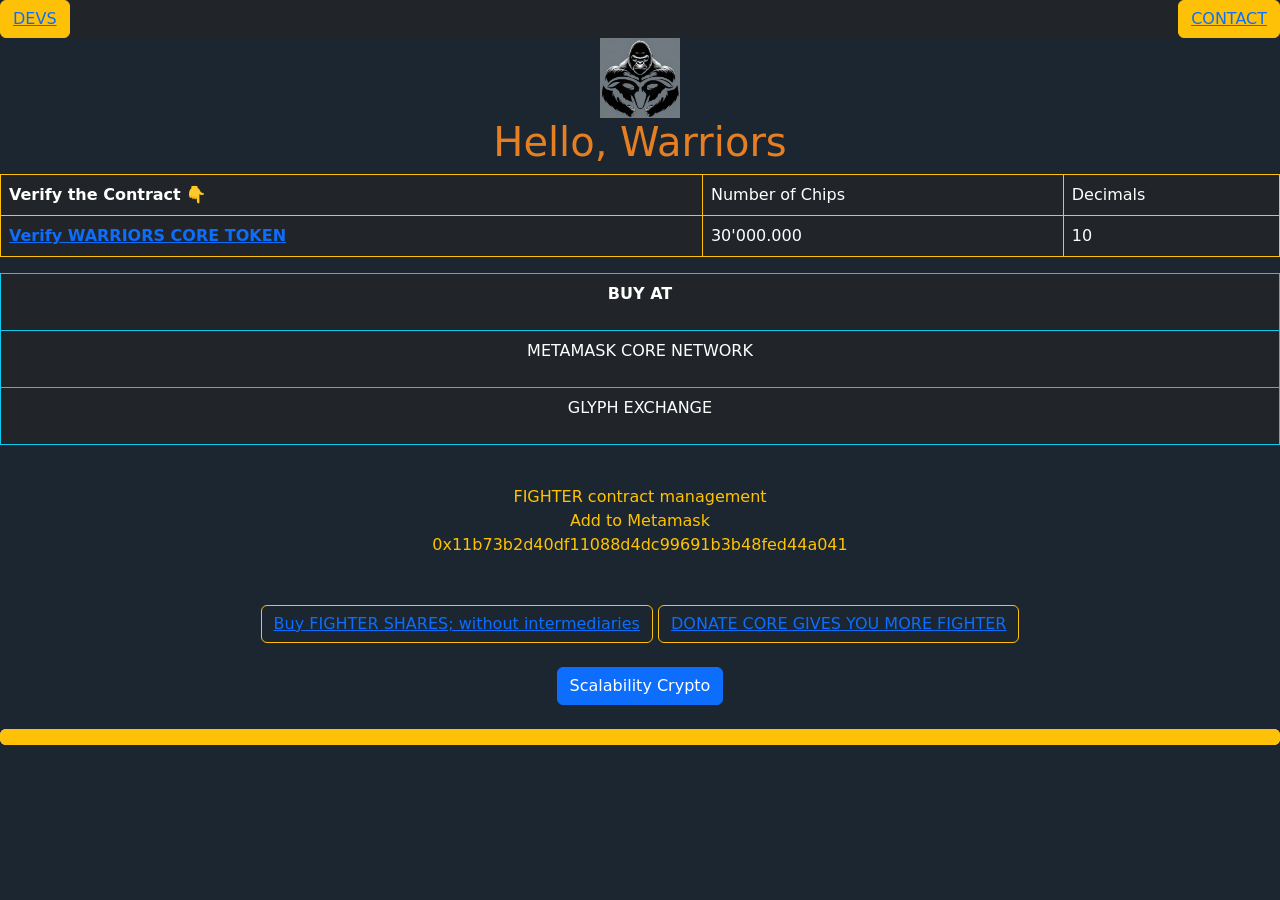
<file: index.html>
<!doctype html>
<html lang="en">
  <head>
    <meta charset="utf-8">
    <meta name="viewport" content="width=device-width, initial-scale=1">
    <title>warriors core</title>
    <link href="https://cdn.jsdelivr.net/npm/bootstrap@5.3.3/dist/css/bootstrap.min.css" rel="stylesheet" integrity="sha384-QWTKZyjpPEjISv5WaRU9OFeRpok6YctnYmDr5pNlyT2bRjXh0JMhjY6hW+ALEwIH" crossorigin="anonymous">
    <link rel="stylesheet" href="css/popu.scss">
    <style>
body {
background-color: #1b2631
}
</style>
  </head>
  <body>

<div class="bg-dark clearfix">
   <button type="button" class="btn btn-warning  float-start"><a href="contact.html">DEVS</a></button>
   <button type="button" class="btn btn-warning  float-end"><a href="contact.html">CONTACT</a></button>
 </div>
    
    <div align="center">
      <img src="fighter1.jpg" alt="" width="80" height="80" />
      <br/>
    <font color="#e67e22"><h1>Hello, Warriors</h1>
      <table class="table table-bordered border-warning table-dark">
       
        <tbody>
      <tr>
      <th scope="row">Verify the Contract 👇</th>
      <td colspan="2">Number of Chips</td>
      <td>Decimals</td>
    </tr>
    <tr>
      <th scope="row"><a href="https://scan.coredao.org/token/0x11b73b2d40df11088d4dc99691b3b48fed44a041">Verify WARRIORS CORE TOKEN</a></th>
      <td colspan="2">30'000.000</td>
      <td>10</td>
    </tr>
        </tbody>        
</table>

<table class="table table-bordered border-info table-dark">
  <thead>
    <tr>
      <th scope="col"><p align="center">BUY AT</p></th>
    </tr>
  </thead>
  <tbody>
    <tr>
      <td colspan="2"><p align="center">METAMASK CORE NETWORK</p></td> 
    </tr>
    <tr>
      <td colspan="2"><p align="center">GLYPH EXCHANGE</p></td>
    </tr>
  </tbody>
</table>
<br/>
      <div align="center">
       <font color="#FFC300">FIGHTER contract management<br/>
       Add to Metamask<br/>
       0x11b73b2d40df11088d4dc99691b3b48fed44a041
       </font>
      </div>
      
    </font>
      <br/>
      <br/>
      <div align="center">
      <button type="button" class="btn btn-outline-warning"><a href="faucet.html">Buy FIGHTER SHARES; without intermediaries</a></button>
      <button type="button" class="btn btn-outline-warning"><a href="donate.html">DONATE CORE GIVES YOU MORE FIGHTER</a></button>
      </div>
      
    </div>
    <br/>
    <div align="center">
<button class="btn btn-primary" type="button" data-bs-toggle="offcanvas" data-bs-target="#staticBackdrop" aria-controls="staticBackdrop">
  Scalability Crypto
</button>

<div class="offcanvas offcanvas-start" data-bs-backdrop="static" tabindex="-1" id="staticBackdrop" aria-labelledby="staticBackdropLabel">
  <div class="offcanvas-header">
    <h2 class="offcanvas-title" id="staticBackdropLabel">FIGHTER</h2>
    <button type="button" class="btn-close" data-bs-dismiss="offcanvas" aria-label="Close"></button>
  </div>
  <div class="offcanvas-body bg-black border-warning">
    <div>
      <font color="#e67e22">
      FIGHTER aims to support its partners. 
      Increase the value and accumulate Core.
      Scale the price of both CORE and FIGHTER to historic values, never seen before.<br/>
      We recommend you HOLD at least 1 million Fighter for at least 3 years to achieve big goals.
        <br/>
        <br/>
        <div align="center">
      <font color="#FFC300"><h2>DONATE</h2></font><br/>
          BTC👇<br/><br/>
          bc1q4dkdm4pprthk4l4a7xf2xjrxzp92ewmdqsjwet<br/><br/>
          ETH / BNB SMART CHAIN / CORE👇<br/><br/>
          0x880029c50b11f0997f219523bcDbc1F30e26da51
          <br/><br/>
          If you are a donor of 1 Bitcoin.<br/>
          You receive 0.2 btc every month in gratitude.<br/>
          For 5 years
        </div>
      </font>
    </div>
  </div>
</div>
    </div> 
  <br/>
  <div class="progress" role="progressbar" aria-label="Warning example" aria-valuenow="75" aria-valuemin="0" aria-valuemax="100">
  <div class="progress-bar bg-warning" style="width: 100%"></div>
</div>
    
    <script src="https://cdn.jsdelivr.net/npm/bootstrap@5.3.3/dist/js/bootstrap.bundle.min.js" integrity="sha384-YvpcrYf0tY3lHB60NNkmXc5s9fDVZLESaAA55NDzOxhy9GkcIdslK1eN7N6jIeHz" crossorigin="anonymous"></script>
  </body>
</html>
</file>
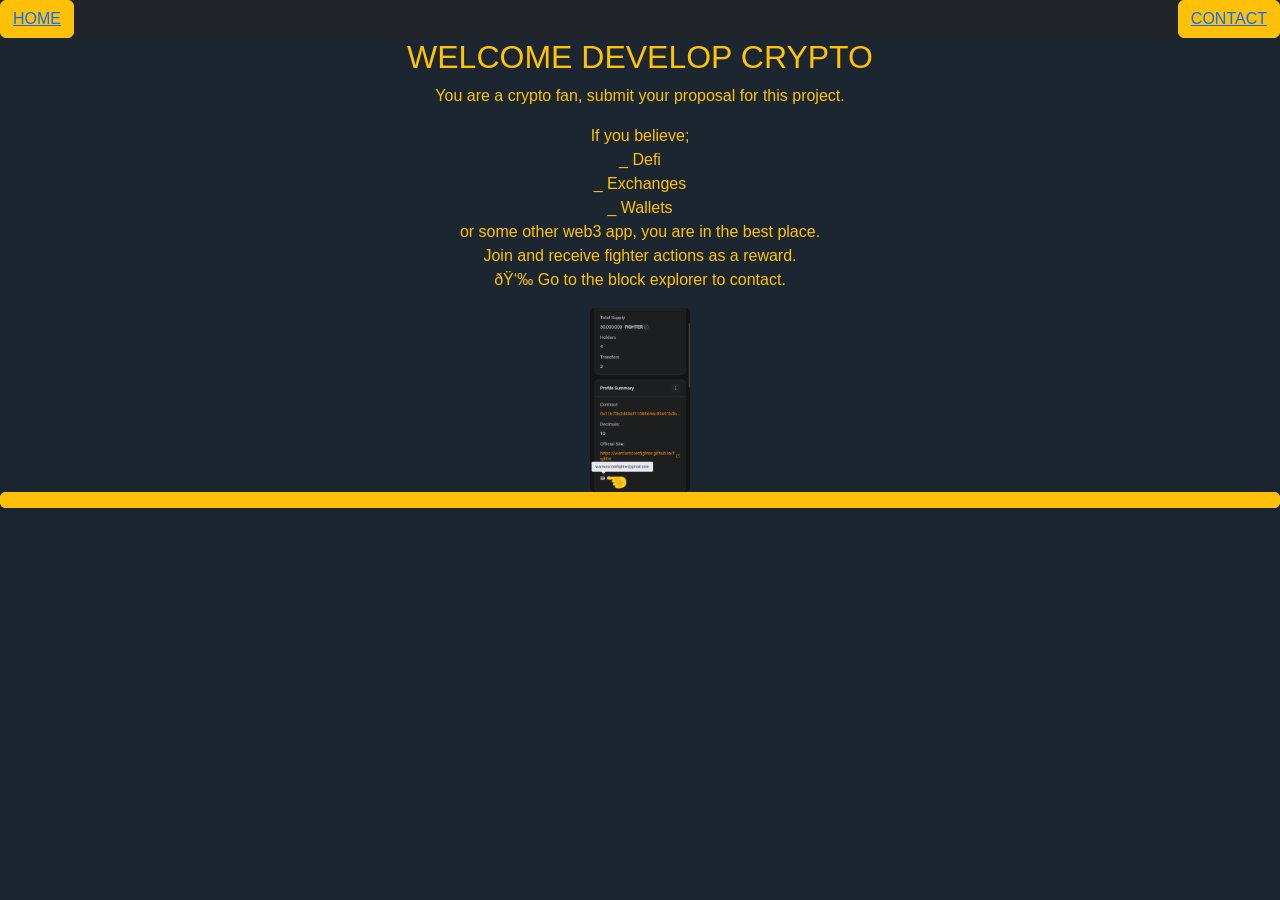
<file: contact.html>
<!DOCTYPE html>
<html>
<head>
<meta name="viewport" content="width=device-width, initial-scale=1">
<link href="https://cdn.jsdelivr.net/npm/bootstrap@5.3.3/dist/css/bootstrap.min.css" rel="stylesheet" integrity="sha384-QWTKZyjpPEjISv5WaRU9OFeRpok6YctnYmDr5pNlyT2bRjXh0JMhjY6hW+ALEwIH" crossorigin="anonymous">
  
  <style>
body {font-family: Arial, Helvetica, sans-serif;}

#myImg {
  border-radius: 5px;
  cursor: pointer;
  transition: 0.3s;
}

#myImg:hover {opacity: 0.7;}

/* The Modal (background) */
.modal {
  display: none; /* Hidden by default */
  position: fixed; /* Stay in place */
  z-index: 1; /* Sit on top */
  padding-top: 100px; /* Location of the box */
  left: 0;
  top: 0;
  width: 100%; /* Full width */
  height: 100%; /* Full height */
  overflow: auto; /* Enable scroll if needed */
  background-color: rgb(0,0,0); /* Fallback color */
  background-color: rgba(0,0,0,0.9); /* Black w/ opacity */
}

/* Modal Content (image) */
.modal-content {
  margin: auto;
  display: block;
  width: 80%;
  max-width: 700px;
}

/* Caption of Modal Image */
#caption {
  margin: auto;
  display: block;
  width: 80%;
  max-width: 700px;
  text-align: center;
  color: #ccc;
  padding: 10px 0;
  height: 150px;
}

/* Add Animation */
.modal-content, #caption {  
  -webkit-animation-name: zoom;
  -webkit-animation-duration: 0.6s;
  animation-name: zoom;
  animation-duration: 0.6s;
}

@-webkit-keyframes zoom {
  from {-webkit-transform:scale(0)} 
  to {-webkit-transform:scale(1)}
}

@keyframes zoom {
  from {transform:scale(0)} 
  to {transform:scale(1)}
}

/* The Close Button */
.close {
  position: absolute;
  top: 15px;
  right: 35px;
  color: #f1f1f1;
  font-size: 40px;
  font-weight: bold;
  transition: 0.3s;
}

.close:hover,
.close:focus {
  color: #bbb;
  text-decoration: none;
  cursor: pointer;
}

/* 100% Image Width on Smaller Screens */
@media only screen and (max-width: 700px){
  .modal-content {
    width: 100%;
  }
}
</style>

<style>
body {
background-color: #1b2631
}
</style>
  
</head>
<body>
  
  <div class="bg-dark clearfix">
   <button type="button" class="btn btn-warning  float-start"><a href="index.html">HOME</a></button>
   <button type="button" class="btn btn-warning  float-end"><a href="https://scan.coredao.org/token/0x11b73b2d40df11088d4dc99691b3b48fed44a041">CONTACT</a></button>
 </div>

  <div align="center">
      
      </div>
  
<div align="center">
  
<font color="#FFC300">
 <h2>WELCOME DEVELOP CRYPTO</h2>
<p>You are a crypto fan, submit your proposal for this project.</p>
<p>If you believe;<br/>
  _ Defi <br/>
  _ Exchanges <br/>
  _ Wallets <br/>
  or some other web3 app, you are in the best place.<br/>
  Join and receive fighter actions as a reward. <br/>
 👉 Go to the block explorer to contact.
</p>
</font>
  
<img id="myImg" src="images/fighter.jpg" alt="Snow" style="width:50%;max-width:100px">

<!-- The Modal -->
<div id="myModal" class="modal">
  <span class="close">&times;</span>
  <img class="modal-content" id="img01">
  <div id="caption"></div>
</div>
  
</div>
  
<script>
// Get the modal
var modal = document.getElementById("myModal");

// Get the image and insert it inside the modal - use its "alt" text as a caption
var img = document.getElementById("myImg");
var modalImg = document.getElementById("img01");
var captionText = document.getElementById("caption");
img.onclick = function(){
  modal.style.display = "block";
  modalImg.src = this.src;
  captionText.innerHTML = this.alt;
}

// Get the <span> element that closes the modal
var span = document.getElementsByClassName("close")[0];

// When the user clicks on <span> (x), close the modal
span.onclick = function() { 
  modal.style.display = "none";
}
</script>
  
<div class="progress" role="progressbar" aria-label="Warning example" aria-valuenow="75" aria-valuemin="0" aria-valuemax="100">
<div class="progress-bar bg-warning" style="width: 100%"></div>
  
<script src="https://cdn.jsdelivr.net/npm/bootstrap@5.3.3/dist/js/bootstrap.bundle.min.js" integrity="sha384-YvpcrYf0tY3lHB60NNkmXc5s9fDVZLESaAA55NDzOxhy9GkcIdslK1eN7N6jIeHz" crossorigin="anonymous"></script>
  
</body>
</html>
</file>
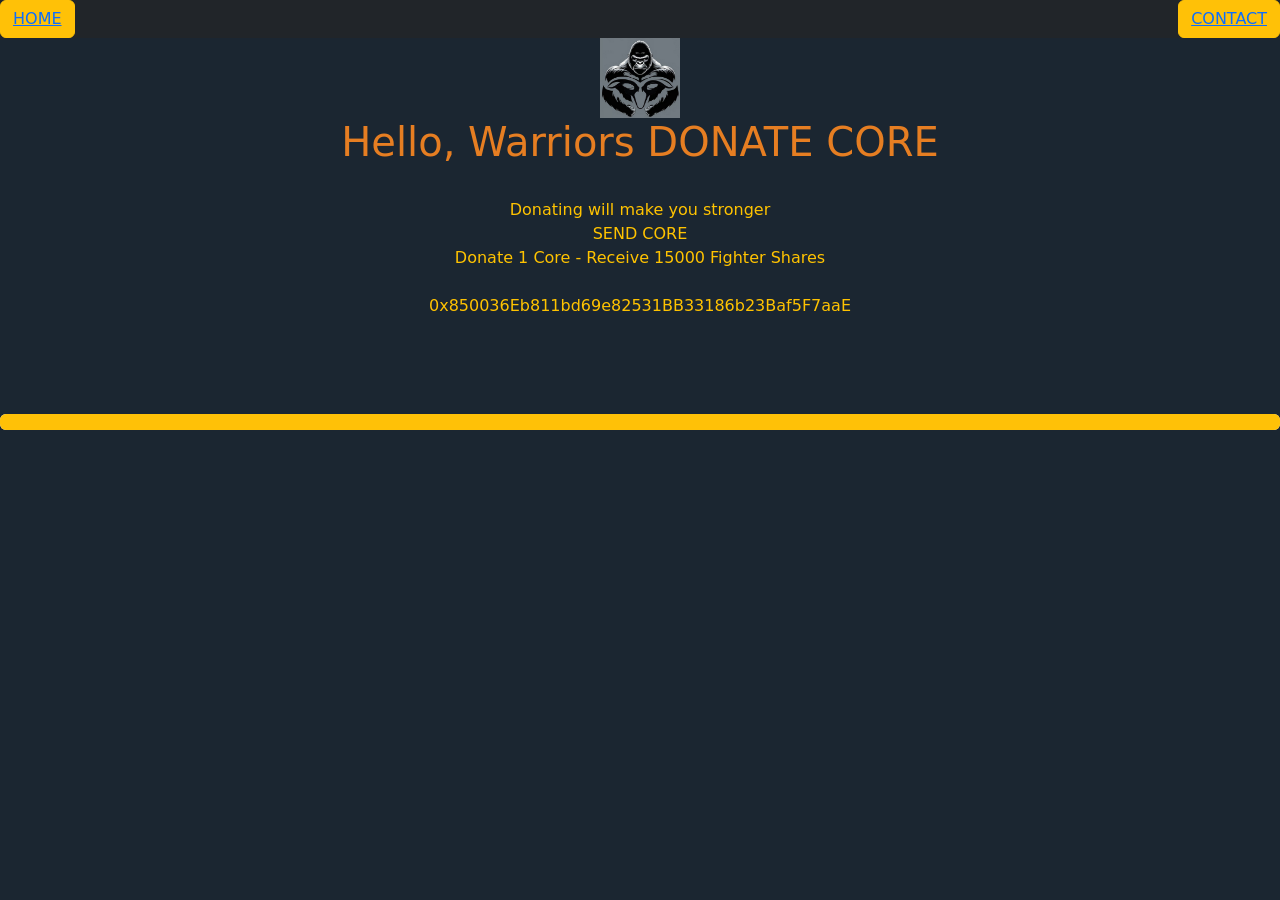
<file: donate.html>
<!doctype html>
<html lang="en">
  <head>
    <meta charset="utf-8">
    <meta name="viewport" content="width=device-width, initial-scale=1">
    <title>warriors core</title>
    <link href="https://cdn.jsdelivr.net/npm/bootstrap@5.3.3/dist/css/bootstrap.min.css" rel="stylesheet" integrity="sha384-QWTKZyjpPEjISv5WaRU9OFeRpok6YctnYmDr5pNlyT2bRjXh0JMhjY6hW+ALEwIH" crossorigin="anonymous">
    <link rel="stylesheet" href="css/popu.scss">
    <style>
body {
background-color: #1b2631
}
</style>
  </head>
  <body>

<div class="bg-dark clearfix">
   <button type="button" class="btn btn-warning  float-start"><a href="index.html">HOME</a></button>
   <button type="button" class="btn btn-warning  float-end"><a href="contact.html">CONTACT</a></button>
 </div>
    
    <div align="center">
      <img src="fighter1.jpg" alt="" width="80" height="80" />
      <br/>
    <font color="#e67e22"><h1>Hello, Warriors DONATE CORE</h1>

      <br/>
      <div align="center">
       <font color="#FFC300">Donating will make you stronger<br/>
       SEND CORE <br/>
         Donate 1 Core - Receive 15000 Fighter Shares
         <br/>
         <br/>
       0x850036Eb811bd69e82531BB33186b23Baf5F7aaE
       </font>
      </div>
      
    </font>
      <br/>
      <br/>
      <div align="center">
      
      </div>
      
    </div>
    <br/>
    
  <br/>
  <div class="progress" role="progressbar" aria-label="Warning example" aria-valuenow="75" aria-valuemin="0" aria-valuemax="100">
  <div class="progress-bar bg-warning" style="width: 100%"></div>
</div>
    
    <script src="https://cdn.jsdelivr.net/npm/bootstrap@5.3.3/dist/js/bootstrap.bundle.min.js" integrity="sha384-YvpcrYf0tY3lHB60NNkmXc5s9fDVZLESaAA55NDzOxhy9GkcIdslK1eN7N6jIeHz" crossorigin="anonymous"></script>
  </body>
</html>
</file>
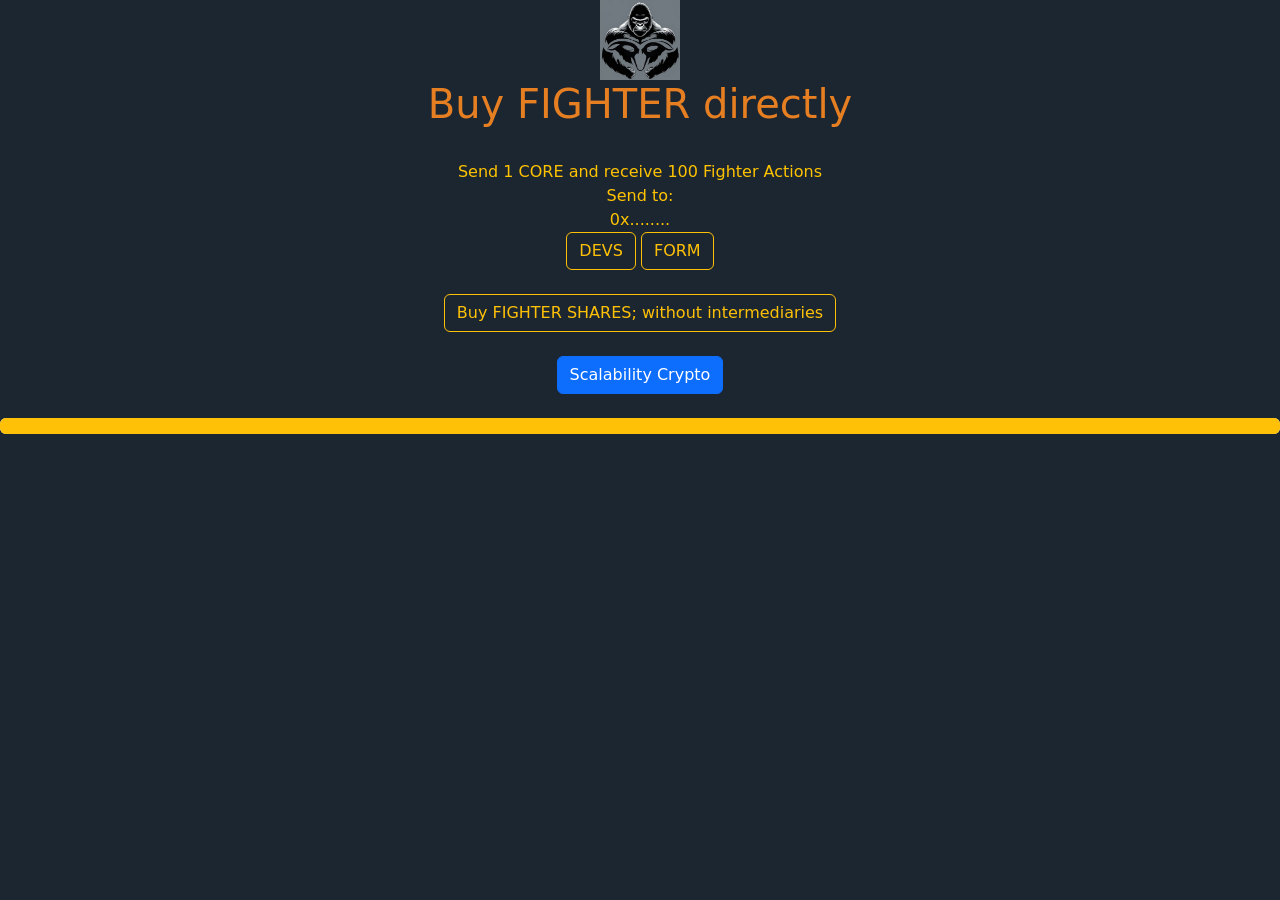
<file: Faucet.html>
<!doctype html>
<html lang="en">
  <head>
    <meta charset="utf-8">
    <meta name="viewport" content="width=device-width, initial-scale=1">
    <title>warriors core faucet</title>
    <link href="https://cdn.jsdelivr.net/npm/bootstrap@5.3.3/dist/css/bootstrap.min.css" rel="stylesheet" integrity="sha384-QWTKZyjpPEjISv5WaRU9OFeRpok6YctnYmDr5pNlyT2bRjXh0JMhjY6hW+ALEwIH" crossorigin="anonymous">
    <link rel="stylesheet" href="css/popu.scss">
    <style>
body {
background-color: #1b2631
}
</style>
  </head>
  <body>
    <div align="center">
      <img src="fighter1.jpg" alt="" width="80" height="80" />
      <br/>
    <font color="#e67e22"><h1>Buy FIGHTER directly</h1>
      
<br/>
      <div align="center">
       <font color="#FFC300">Send 1 CORE and receive 100 Fighter Actions <br/>
         Send to:<br/>
       0x........
       </font>
      </div>
      
    </font>

      <button type="button" class="btn btn-outline-warning">DEVS</button>
      <button type="button" class="btn btn-outline-warning">FORM</button>
      <br/><br/>
      <div align="center">
      <button type="button" class="btn btn-outline-warning">Buy FIGHTER SHARES; without intermediaries</button>
      </div>
      
    </div>
    <br/>
    <div align="center">
<button class="btn btn-primary" type="button" data-bs-toggle="offcanvas" data-bs-target="#staticBackdrop" aria-controls="staticBackdrop">
  Scalability Crypto
</button>

<div class="offcanvas offcanvas-start" data-bs-backdrop="static" tabindex="-1" id="staticBackdrop" aria-labelledby="staticBackdropLabel">
  <div class="offcanvas-header">
    <h2 class="offcanvas-title" id="staticBackdropLabel">FIGHTER</h2>
    <button type="button" class="btn-close" data-bs-dismiss="offcanvas" aria-label="Close"></button>
  </div>
  <div class="offcanvas-body bg-black border-warning">
    <div>
      <font color="#e67e22">
      FIGHTER aims to support its partners. 
      Increase the value and accumulate Core.
      Scale the price of both CORE and FIGHTER to historic values, never seen before.<br/>
      We recommend you HOLD at least 1 million Fighter for at least 3 years to achieve big goals.
        <br/>
        <br/>
        <div align="center">
      <font color="#FFC300"><h2>DONATE</h2></font><br/>
          BTC👇<br/><br/>
          bc1q4dkdm4pprthk4l4a7xf2xjrxzp92ewmdqsjwet<br/><br/>
          ETH / BNB SMART CHAIN / CORE👇<br/><br/>
          0x880029c50b11f0997f219523bcDbc1F30e26da51
          <br/><br/>
          If you are a donor of 1 Bitcoin.<br/>
          You receive 0.2 btc every month in gratitude.<br/>
          For 5 years
        </div>
      </font>
    </div>
  </div>
</div>
    </div> 
  <br/>
  <div class="progress" role="progressbar" aria-label="Warning example" aria-valuenow="75" aria-valuemin="0" aria-valuemax="100">
  <div class="progress-bar bg-warning" style="width: 100%"></div>
</div>
    
    <script src="https://cdn.jsdelivr.net/npm/bootstrap@5.3.3/dist/js/bootstrap.bundle.min.js" integrity="sha384-YvpcrYf0tY3lHB60NNkmXc5s9fDVZLESaAA55NDzOxhy9GkcIdslK1eN7N6jIeHz" crossorigin="anonymous"></script>
  </body>
</html>
</file>
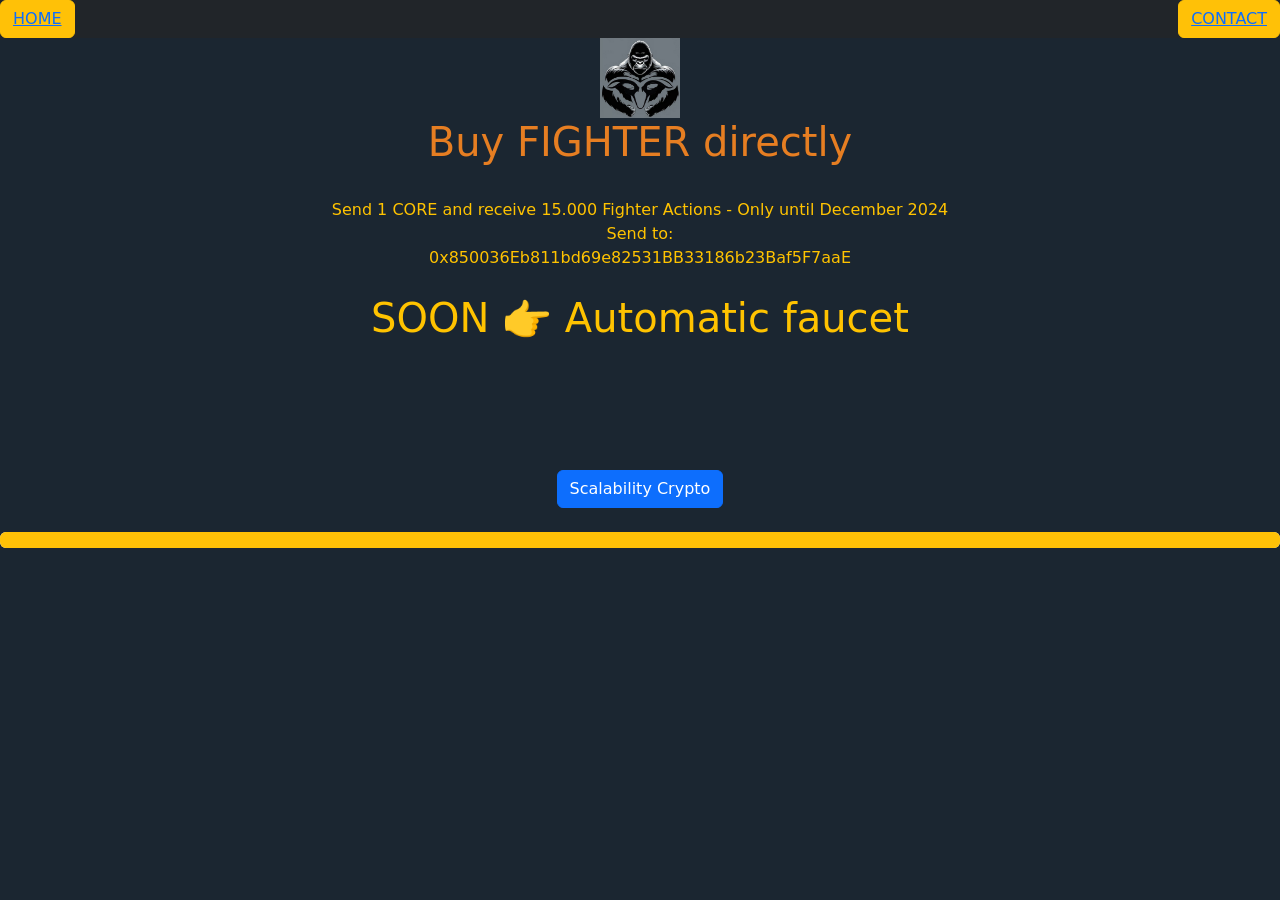
<file: faucet.html>
<!doctype html>
<html lang="en">
  <head>
    <meta charset="utf-8">
    <meta name="viewport" content="width=device-width, initial-scale=1">
    <title>warriors core faucet</title>
    <link href="https://cdn.jsdelivr.net/npm/bootstrap@5.3.3/dist/css/bootstrap.min.css" rel="stylesheet" integrity="sha384-QWTKZyjpPEjISv5WaRU9OFeRpok6YctnYmDr5pNlyT2bRjXh0JMhjY6hW+ALEwIH" crossorigin="anonymous">
    <link rel="stylesheet" href="css/popu.scss">
    <style>
body {
background-color: #1b2631
}
</style>
  </head>
  <body>

  <div class="bg-dark clearfix">
   <button type="button" class="btn btn-warning  float-start"><a href="index.html">HOME</a></button>
   <button type="button" class="btn btn-warning  float-end"><a href="contact.html">CONTACT</a></button>
 </div>
    
    <div align="center">
      <img src="fighter1.jpg" alt="" width="80" height="80" />
      <br/>
    <font color="#e67e22"><h1>Buy FIGHTER directly</h1>
      
      <br/>
      <div align="center">
       <font color="#FFC300">Send 1 CORE and receive 15.000 Fighter Actions - Only until December 2024 <br/>
         Send to:<br/>
       0x850036Eb811bd69e82531BB33186b23Baf5F7aaE
         <br/>
         <br/>
         <h1>SOON 👉 Automatic faucet</h1>
       </font>
      </div>
      </font>
      <br/>
      <br/>
      <div align="center">
     </div>
      <br/>
      <br/>
      <div align="center">
      
      </div>
      
    </div>
    <br/>
    <div align="center">
<button class="btn btn-primary" type="button" data-bs-toggle="offcanvas" data-bs-target="#staticBackdrop" aria-controls="staticBackdrop">
  Scalability Crypto
</button>

<div class="offcanvas offcanvas-start" data-bs-backdrop="static" tabindex="-1" id="staticBackdrop" aria-labelledby="staticBackdropLabel">
  <div class="offcanvas-header">
    <h2 class="offcanvas-title" id="staticBackdropLabel">FIGHTER</h2>
    <button type="button" class="btn-close" data-bs-dismiss="offcanvas" aria-label="Close"></button>
  </div>
  <div class="offcanvas-body bg-black border-warning">
    <div>
      <font color="#e67e22">
      FIGHTER aims to support its partners. 
      Increase the value and accumulate Core.
      Scale the price of both CORE and FIGHTER to historic values, never seen before.<br/>
      We recommend you HOLD at least 1 million Fighter for at least 3 years to achieve big goals.
        <br/>
        <br/>
        <div align="center">
      <font color="#FFC300"><h2>DONATE</h2></font><br/>
          BTC👇<br/><br/>
          bc1q4dkdm4pprthk4l4a7xf2xjrxzp92ewmdqsjwet<br/><br/>
          ETH / BNB SMART CHAIN / CORE👇<br/><br/>
          0x880029c50b11f0997f219523bcDbc1F30e26da51
          <br/><br/>
          If you are a donor of 1 Bitcoin.<br/>
          You receive 0.2 btc every month in gratitude.<br/>
          For 5 years
        </div>
      </font>
    </div>
  </div>
</div>
    </div> 
  <br/>
  <div class="progress" role="progressbar" aria-label="Warning example" aria-valuenow="75" aria-valuemin="0" aria-valuemax="100">
  <div class="progress-bar bg-warning" style="width: 100%"></div>
</div>
    
    <script src="https://cdn.jsdelivr.net/npm/bootstrap@5.3.3/dist/js/bootstrap.bundle.min.js" integrity="sha384-YvpcrYf0tY3lHB60NNkmXc5s9fDVZLESaAA55NDzOxhy9GkcIdslK1eN7N6jIeHz" crossorigin="anonymous"></script>
  </body>
</html>
</file>
